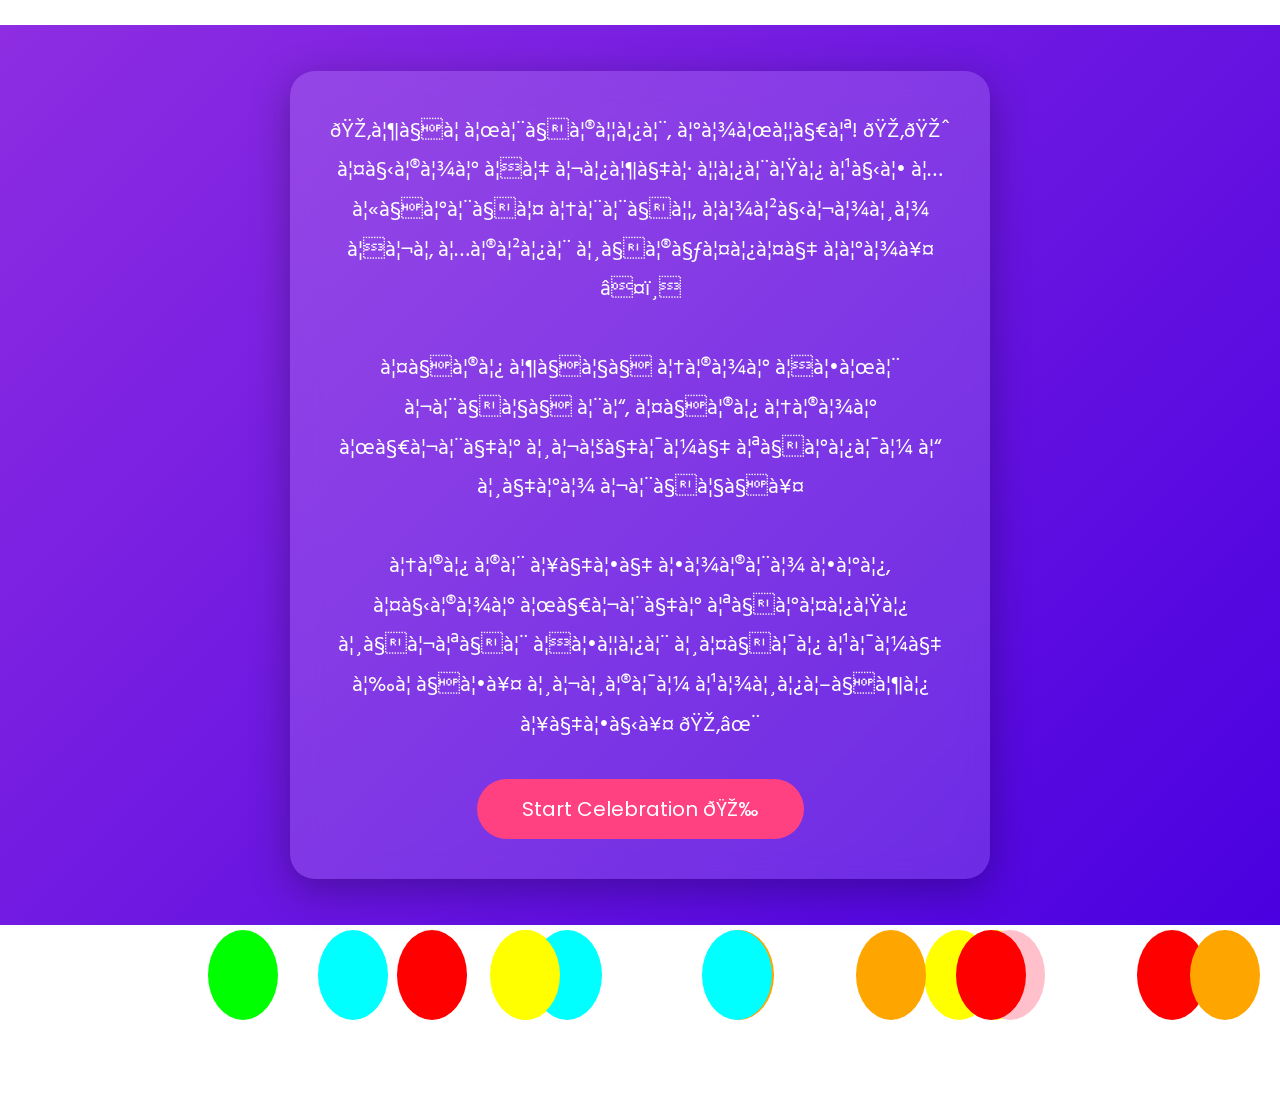
<file: index.html>
<!DOCTYPE html>

<html lang="en">

<head>

<meta charset=>"UTF-8">

<meta name="viewport" content="width=device-width, initial-scale=1.0">


<title>Happy Birthday Rajdip</title>


<link href="https://fonts.googleapis.com/css2?family=Poppins:wght@400;700&display=swap" rel="stylesheet">

<link href="https://fonts.googleapis.com/css2?family=Hind+Siliguri:wght@400;500;600;700&display=swap" rel="stylesheet">


<link rel="stylesheet" href="style.css">


</head>


<body>

   


<section class="page">


<div class="card">


<p class="bengali-text">
🎂শুভ জন্মদিন, রাজদীপ! 🎂🎈
</p>  


<p class="bengali-text">
তোমার এই বিশেষ দিনটি হোক অফুরন্ত আনন্দ, ভালোবাসা এবং অমলিন স্মৃতিতে ভরা। ❤️
<br><br>
তুমি শুধু আমার একজন বন্ধু নও, তুমি আমার জীবনের সবচেয়ে প্রিয় ও সেরা বন্ধু।
<br><br>
আমি মন থেকে কামনা করি, তোমার জীবনের প্রতিটি স্বপ্ন একদিন সত্যি হয়ে উঠুক। সবসময় হাসিখুশি থেকো। 🎂✨
</p>


<a href="balloons.html" class="btn">

Start Celebration 🎉

</a>


</div>


</section>



<script src="script.js"></script>


</body>


</html>
</file>
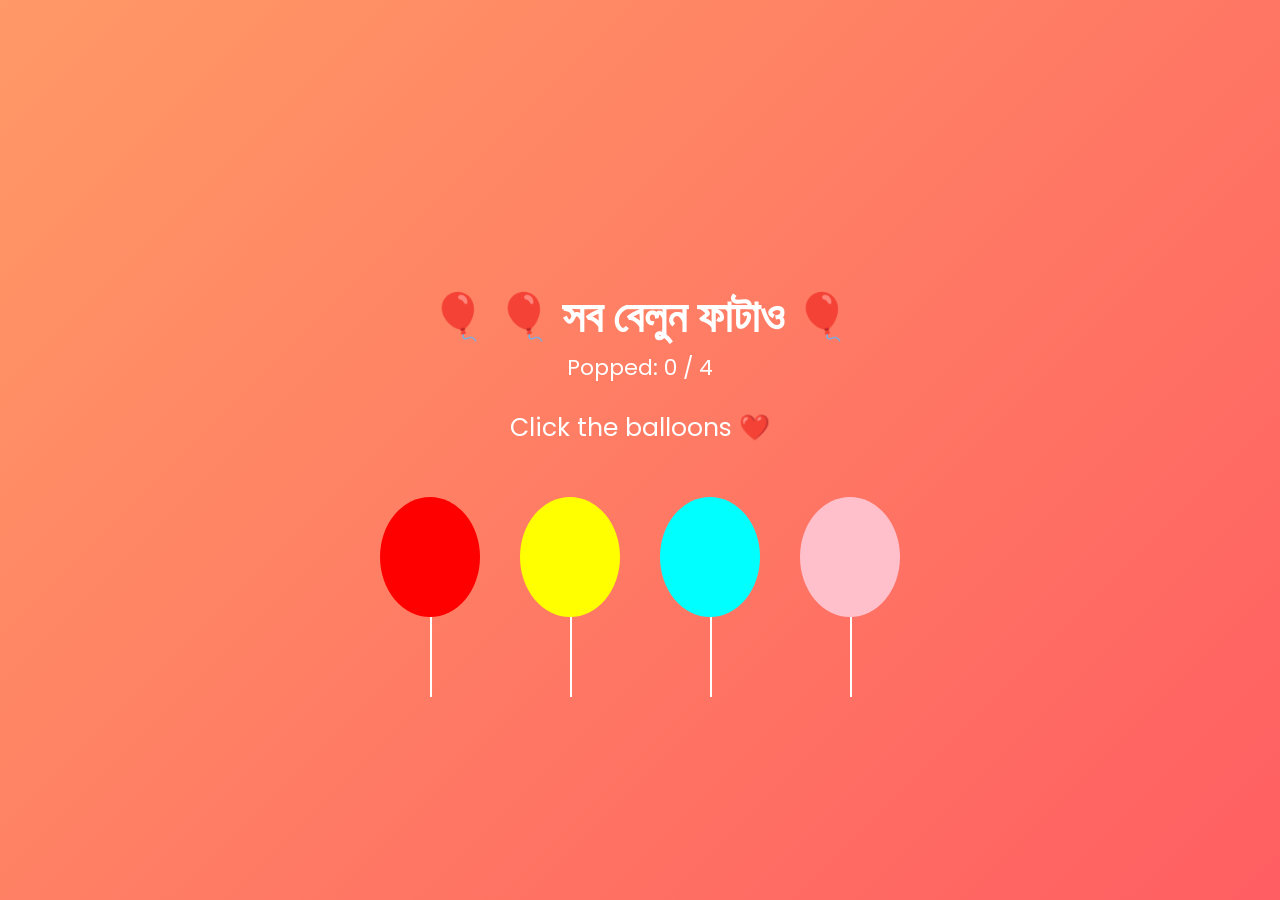
<file: balloons.html>
<!DOCTYPE html>
<html lang="en">

<head>

<meta charset="UTF-8">
<meta name="viewport" content="width=device-width, initial-scale=1.0">

<title>Pop Balloons 🎈</title>

<link href="https://fonts.googleapis.com/css2?family=Poppins:wght@400;700&display=swap" rel="stylesheet">

<style>

*{
    margin:0;
    padding:0;
    box-sizing:border-box;
}


body{

    height:100vh;

    display:flex;

    justify-content:center;

    align-items:center;

    background:linear-gradient(135deg,#ff9966,#ff5e62);

    font-family:Poppins,sans-serif;

    color:white;

    overflow:hidden;

}



.container{

    text-align:center;

}



h1{

    font-size:45px;

}



#message{

    font-size:25px;

    margin:25px;

}



#count{

    font-size:22px;

}



.balloon-area{

    display:flex;

    justify-content:center;

    gap:40px;

    margin-top:50px;

}



.balloon{

    width:100px;

    height:120px;

    border-radius:50%;

    cursor:pointer;

    position:relative;

    transition:.3s;

}



.balloon:after{

    content:"";

    position:absolute;

    width:2px;

    height:80px;

    background:white;

    left:50%;

    top:120px;

}



.balloon:hover{

    transform:scale(1.1);

}



.pop{

    animation:pop .4s forwards;

}



@keyframes pop{

100%{

    transform:scale(1.8);

    opacity:0;

}

}



button{

    margin-top:30px;

    padding:15px 40px;

    border:none;

    border-radius:30px;

    background:white;

    color:#ff4081;

    font-size:18px;

    cursor:pointer;

    display:none;

}


</style>

</head>


<body>


<div class="container">


<h1>🎈 🎈 সব বেলুন ফাটাও 🎈</h1>


<div id="count">

Popped: 0 / 4

</div>



<div id="message">

Click the balloons ❤️

</div>



<div class="balloon-area">


<div class="balloon" style="background:red;"></div>

<div class="balloon" style="background:yellow;"></div>

<div class="balloon" style="background:cyan;"></div>

<div class="balloon" style="background:pink;"></div>


</div>



<button id="next" onclick="location.href='candle.html'">

Next 🕯️

</button>



</div>




<script>


let balloons=document.querySelectorAll(".balloon");

let popped=0;


let messages=[

"❤️ তুই চিরকাল আমার সেরা বন্ধু!",

"🎂 শুভ জন্মদিন রাজদীপ!",

"🌟 সবসময় হাসিখুশি থাকো!",

" 🎉 তোর জীবন চমৎকার হোক!"

];



balloons.forEach((balloon,index)=>{


balloon.onclick=function(){


if(this.style.display==="none")
return;



this.classList.add("pop");



document.getElementById("message").innerHTML=
messages[index];



setTimeout(()=>{

this.style.display="none";

},400);



popped++;


document.getElementById("count").innerHTML=
"Popped: "+popped+" / 4";



if(popped===4){


document.getElementById("message").innerHTML=
"🎊 All balloons popped! Let's celebrate ❤️";


document.getElementById("next").style.display=
"inline-block";


}



}


});


</script>


</body>

</html>
</file>
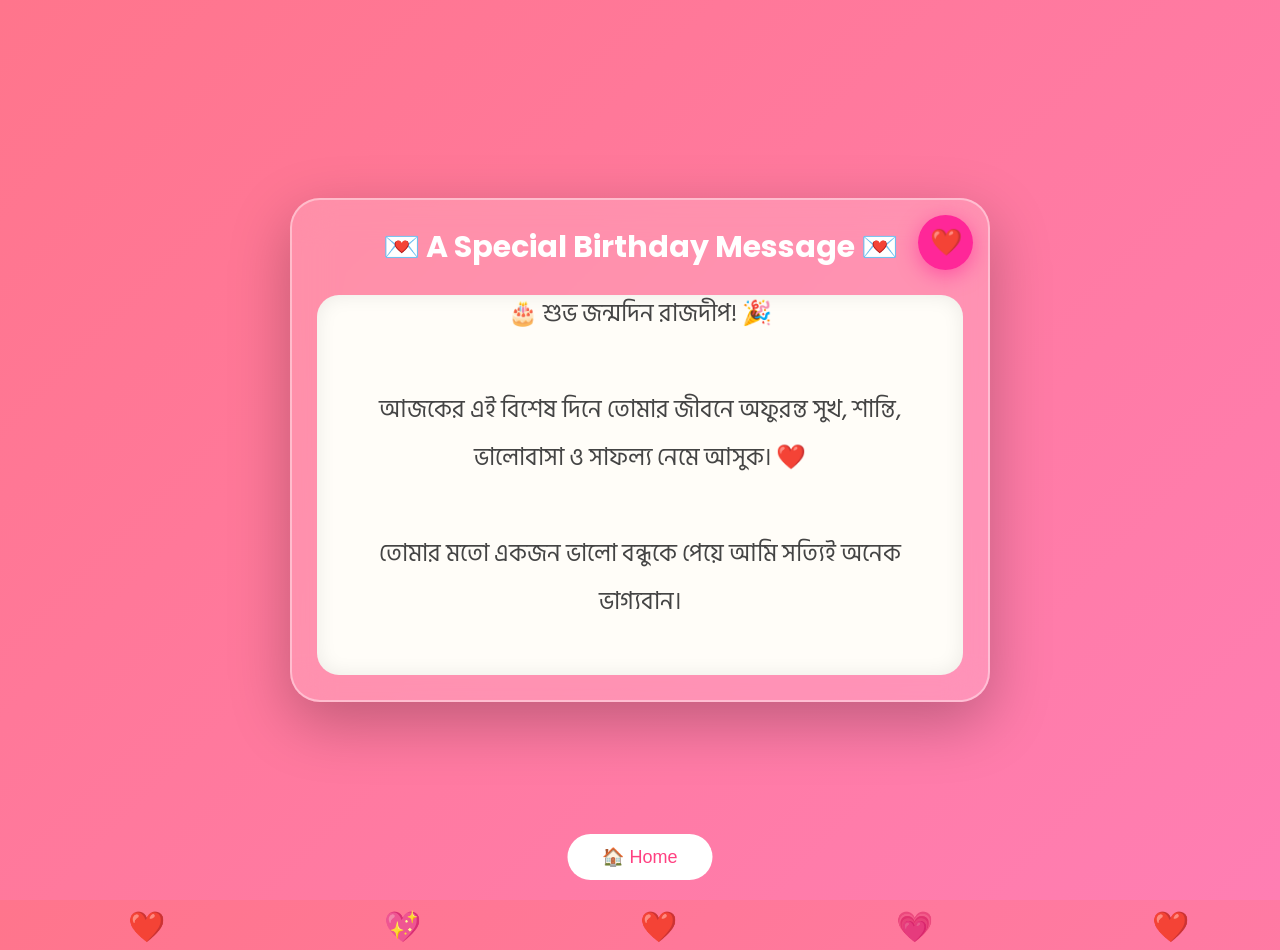
<file: message.html>
<!DOCTYPE html>
<html lang="en">

<head>

<meta charset="UTF-8">

<meta name="viewport" content="width=device-width, initial-scale=1.0">

<title>Birthday Message ❤️</title>


<link href="https://fonts.googleapis.com/css2?family=Poppins:wght@400;700&family=Hind+Siliguri:wght@400;700&display=swap" rel="stylesheet">


<style>

*{
    margin:0;
    padding:0;
    box-sizing:border-box;
}


body{

    height:100vh;

    display:flex;

    justify-content:center;

    align-items:center;

    background:linear-gradient(135deg,#ff758c,#ff7eb3);

    font-family:Poppins,sans-serif;

    color:white;

    overflow:hidden;

}




/* Message Card */

.card{

    width:90%;

    max-width:650px;

    height:600px;

    background:rgba(255,255,255,.18);

    backdrop-filter:blur(15px);

    border-radius:25px;

    padding:25px;

    text-align:center;

    box-shadow:0 10px 40px rgba(0,0,0,.3);

}



/* Title */

h1{

    font-size:35px;

    margin-bottom:15px;

}



/* Scroll Message */

.message{

    height:390px;

    overflow:hidden;

    font-family:'Hind Siliguri',sans-serif;

    font-size:24px;

    line-height:2;

    text-align:center;

}



/* Moving text */

.scroll-text{

    animation:scroll 25s linear infinite;

}



@keyframes scroll{


from{

    transform:translateY(100%);

}


to{

    transform:translateY(-100%);

}


}



/* Button */


button{
    position:fixed;
    bottom:20px;
    left:50%;
    transform:translateX(-50%);

    padding:12px 35px;
    border:none;
    border-radius:30px;
    background:white;
    color:#ff4081;
    font-size:18px;
    cursor:pointer;
}



/* Floating hearts */


.heart{

    position:absolute;

    bottom:-50px;

    font-size:30px;

    animation:heart 8s linear infinite;

}



@keyframes heart{


100%{

    transform:translateY(-120vh);

    opacity:0;

}


}

.message-card{
    width:92%;
    max-width:700px;
    margin:40px auto;
    padding:25px;
    position:relative;

    background:rgba(255,255,255,.18);
    backdrop-filter:blur(20px);

    border:2px solid rgba(255,255,255,.4);
    border-radius:30px;

    box-shadow:0 20px 60px rgba(0,0,0,.25);
}

.pin{
    position:absolute;
    top:15px;
    right:15px;

    width:55px;
    height:55px;

    border-radius:50%;
    background:rgba(255,20,147,.85);

    display:flex;
    justify-content:center;
    align-items:center;

    font-size:26px;

    box-shadow:0 5px 20px rgba(255,20,147,.5);
}

.title{
    color:white;
    text-align:center;
    margin-bottom:25px;
    font-size:30px;
}

.message-box{

    height:380px;

    overflow-y:auto;

    padding:25px;

    border-radius:22px;

    background:#fffdf8;

    color:#444;

    box-shadow:inset 0 0 20px rgba(0,0,0,.08);

    scrollbar-width:thin;
}

.scroll-text{

    animation:fadeIn 1.2s;
}

@keyframes fadeIn{

from{
    opacity:0;
    transform:translateY(20px);
}

to{
    opacity:1;
    transform:translateY(0);
}

}

.bengali-text{

    font-family:'Hind Siliguri',sans-serif;

    font-size:24px;

    line-height:2;

    text-align:center;
}

@media(max-width:600px){

.title{
    font-size:22px;
}

.message-box{
    height:300px;
}

.bengali-text{
    font-size:20px;
}

.pin{
    width:45px;
    height:45px;
    font-size:22px;
}

}


</style>


</head>



<body>

   


<!-- Floating Hearts -->

<div class="heart" style="left:10%;animation-delay:1s;">❤️</div>

<div class="heart" style="left:30%;animation-delay:3s;">💖</div>

<div class="heart" style="left:50%;animation-delay:5s;">❤️</div>

<div class="heart" style="left:70%;animation-delay:2s;">💗</div>

<div class="heart" style="left:90%;animation-delay:4s;">❤️</div>




<div class="message-card">

    <div class="pin">❤️</div>

    <h2 class="title">💌 A Special Birthday Message 💌</h2>

    <div class="message-box" id="messageBox">

  
            <p class="bengali-text">
            🎂 শুভ জন্মদিন রাজদীপ! 🎉
            <br><br>

            আজকের এই বিশেষ দিনে তোমার জীবনে
            অফুরন্ত সুখ, শান্তি, ভালোবাসা ও সাফল্য নেমে আসুক। ❤️

            <br><br>

            তোমার মতো একজন ভালো বন্ধুকে পেয়ে
            আমি সত্যিই অনেক ভাগ্যবান।

            <br><br>

            আমাদের বন্ধুত্ব যেন সারাজীবন
            এভাবেই অটুট থাকে।

            <br><br>

            তোমার প্রতিটি স্বপ্ন পূরণ হোক,
            তোমার প্রতিটি দিন আনন্দে ভরে উঠুক।

            <br><br>

            সবসময় হাসিখুশি থেকো,
            সুস্থ থেকো এবং জীবনে অনেক বড় হও।

            <br><br>

            🎉 আবারও জানাই—
            <br><br>

            শুভ জন্মদিন আমার প্রিয় বন্ধু রাজদীপ! ❤️🎂
            </p>

        </div>

    </div>

</div>



<div class="home-btn">
    <button onclick="location.href='index.html'">
        🏠 Home
    </button>

</div>


<script>
const box = document.getElementById("messageBox");

let speed = 1;

setInterval(() => {

    if (box.scrollTop + box.clientHeight >= box.scrollHeight) {
        box.scrollTop = 0;
    } else {
        box.scrollTop += speed;
    }

}, 40);
</script>

</body>

</html>
</file>
<file: style.css>
*{
    margin:0;
    padding:0;
    box-sizing:border-box;
}

body{
    font-family:'Poppins',sans-serif;
    overflow:hidden;
    color:white;
}

/* Common page design */

.page{
    height:100vh;
    width:100%;
    display:flex;
    justify-content:center;
    align-items:center;
    text-align:center;
    position:relative;
    background:linear-gradient(135deg,#8e2de2,#4a00e0);
}

 .bengali-text{
    font-family: 'Hind Siliguri', sans-serif;
}

/* Glass card */

.card{
    width:90%;
    max-width:700px;
    padding:40px;
    border-radius:25px;
    background:rgba(255,255,255,0.15);
    backdrop-filter:blur(15px);
    box-shadow:0 10px 40px rgba(0,0,0,.3);
    animation:show 1.5s;
}


h1{
    font-size:55px;
    margin-bottom:20px;
}


p{
    font-size:22px;
    line-height:1.8;
}


/* Buttons */

.btn{

    display:inline-block;
    margin-top:35px;
    padding:15px 45px;

    background:#ff4081;
    color:white;

    border:none;
    border-radius:50px;

    font-size:20px;
    cursor:pointer;

    text-decoration:none;

    transition:.3s;
}


.btn:hover{
    transform:scale(1.1);
    background:#ff1744;
}


/* Balloons */

.balloon{

    position:absolute;

    width:70px;
    height:90px;

    border-radius:50%;

    bottom:-120px;

    animation:fly 10s infinite linear;

}


.balloon:after{

    content:"";

    position:absolute;

    width:2px;
    height:80px;

    background:white;

    left:50%;
    top:90px;

}



@keyframes fly{

    0%{
        transform:translateY(0);
    }

    100%{
        transform:translateY(-120vh);
    }

}



@keyframes show{

from{
    opacity:0;
    transform:scale(.5);
}

to{
    opacity:1;
    transform:scale(1);
}

}


/* Mobile */

@media(max-width:600px){

h1{
    font-size:38px;
}

p{
    font-size:18px;
}

.card{
    padding:25px;
}

}
</file>
